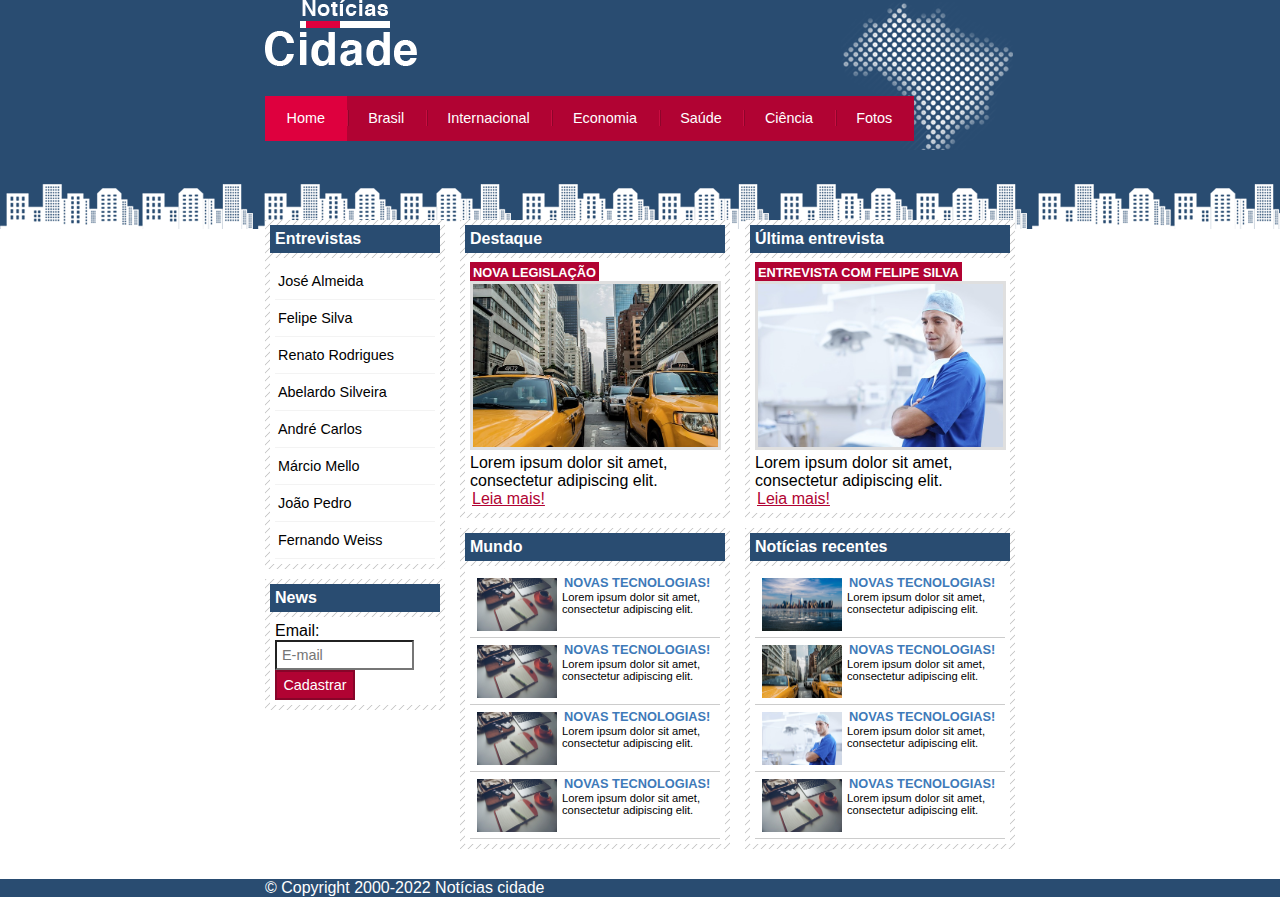
<file: index.html>
<!DOCTYPE html>
<html>
<head>
	<meta charset="utf-8">
	<meta name="viewport" content="width=device-width, initial-scale=1">
	<title>Notícias cidade - Seu site de notícias</title>
	<link rel="stylesheet" type="text/css" href="css/estilo.css">
</head>
<body  class="home">

	<div id="container">
		<div id="topo">
			<h1 class="logo">Notícias cidade</h1>
			<ul id="navegacao">
				<li class="primeiro">
					<a id="home" href="index.html">Home</a>
				</li>
				<li>
					<a id="brasil"href="brasil.html">Brasil</a></li>
				<li>
					<a id="internacional" href="internacional.html">Internacional</a>
				</li>
				<li>
					<a id="economia" href="economia.html">Economia</a>
				</li>
				<li>
					<a id="saude" href="saude.html">Saúde</a></li>
				<li>
					<a id="ciencia" href="ciencia.html">Ciência</a>
				</li>
				<li>
					<a id="fotos" href="fotos.html">Fotos</a>
				</li>
			</ul>
		</div>

		<div id="conteudo">
			<div id="primario">
				<div class="caixa destaque">
				<h2>Destaque</h2>
				<div class="caixa-conteudo">
					<h3>Nova legislação</h3>
					<img class="imagem-principal" src="imagens/taxi.jpg" width="100%">
					<p>
						Lorem ipsum dolor sit amet, consectetur adipiscing elit.
					</p>
					<a href="nova-legislacao.html">Leia mais!</a>
					</div>
			</div>
				<div class="caixa">
				<h2>Mundo</h2>
				<div class="caixa-conteudo">
					<ul id="lista-noticias">
						<li>
							<a href="">
								<img src="imagens/tecnologia.jpg" width="80">
								<h3>Novas tecnologias!</h3>
								<p>
									Lorem ipsum dolor sit amet, consectetur adipiscing elit.
								</p>
							</a>
						</li>
						<li>
							<a href="">
								<img src="imagens/tecnologia.jpg" width="80">
								<h3>Novas tecnologias!</h3>
								<p>
									Lorem ipsum dolor sit amet, consectetur adipiscing elit.
								</p>
							</a>
						</li>
						<li>
							<a href="">
								<img src="imagens/tecnologia.jpg" width="80">
								<h3>Novas tecnologias!</h3>
								<p>
									Lorem ipsum dolor sit amet, consectetur adipiscing elit.
								</p>
							</a>
						</li>
						<li>
							<a href="">
								<img src="imagens/tecnologia.jpg" width="80">
								<h3>Novas tecnologias!</h3>
								<p>
									Lorem ipsum dolor sit amet, consectetur adipiscing elit.
								</p>
							</a>
						</li>
					</ul>
				</div>
			</div>
			</div>
			<div id="secundario">
				<div class="caixa entrevista">
				<h2>Última entrevista</h2>
				<div class="caixa-conteudo">
					<h3>Entrevista com Felipe Silva</h3>
					<img class="imagem-principal" src="imagens/doutor.jpg" width="100%">
					<p>
						Lorem ipsum dolor sit amet, consectetur adipiscing elit.
					</p>
					<a href="">Leia mais!</a>
					</div>
			</div>
			<div class="caixa">
				<h2>Notícias recentes</h2>
				<div class="caixa-conteudo">
					<ul id="lista-noticias">
						<li>
							<a href="">
								<img src="imagens/cidade.jpg" width="80">
								<h3>Novas tecnologias!</h3>
								<p>
									Lorem ipsum dolor sit amet, consectetur adipiscing elit.
								</p>
							</a>
						</li>
						<li>
							<a href="">
								<img src="imagens/taxi.jpg" width="80">
								<h3>Novas tecnologias!</h3>
								<p>
									Lorem ipsum dolor sit amet, consectetur adipiscing elit.
								</p>
							</a>
						</li>
						<li>
							<a href="">
								<img src="imagens/doutor.jpg" width="80">
								<h3>Novas tecnologias!</h3>
								<p>
									Lorem ipsum dolor sit amet, consectetur adipiscing elit.
								</p>
							</a>
						</li>
						<li>
							<a href="">
								<img src="imagens/tecnologia.jpg" width="80">
								<h3>Novas tecnologias!</h3>
								<p>
									Lorem ipsum dolor sit amet, consectetur adipiscing elit.
								</p>
							</a>
						</li>
					</ul>
				</div>
			</div>
			</div>
			<div id="lateral">
				<div class="caixa">
					<h2>Entrevistas</h2>
					<div class="caixa-conteudo">
						<ul>
							<li><a href="">José Almeida</a></li>
							<li><a href="">Felipe Silva</a></li>
							<li><a href="">Renato Rodrigues</a></li>
							<li><a href="">Abelardo Silveira</a></li>
							<li><a href="">André Carlos</a></li>
							<li><a href="">Márcio Mello</a></li>
							<li><a href="">João Pedro</a></li>
							<li><a href="">Fernando Weiss</a></li>
						</ul>
					</div>
				</div>
				<div class="caixa">
					<h2>News</h2>
					<div class="caixa-conteudo">
						<form>
							<div>
								<label for="email">Email:</label>
								<input type="text" name="email" id="email" placeholder="E-mail">
							</div>
							<div>
								<input class="submit"type="submit" value="Cadastrar">
							</div>
						</form>
					</div>
				</div>
			</div>
		</div>
	</div>
	<div id="container-rodape" style="clear: both;">
		<div id="rodape">
			&copy; Copyright 2000-2022 Notícias cidade
		</div>
	</div>


</body>
</html>
</file>
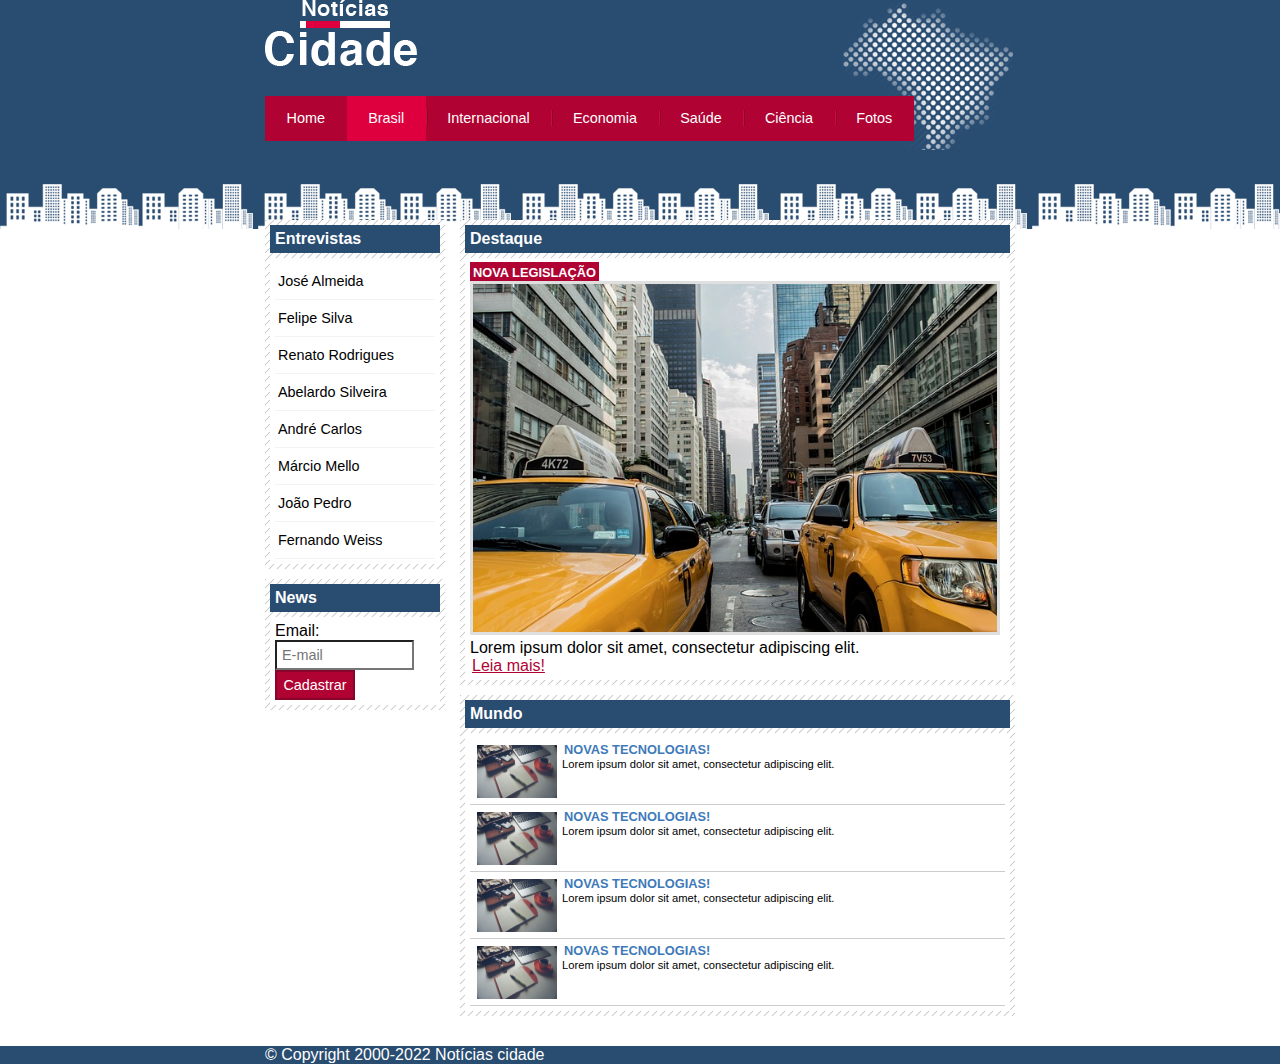
<file: brasil.html>
<!DOCTYPE html>
<html>
<head>
	<meta charset="utf-8">
	<meta name="viewport" content="width=device-width, initial-scale=1">
	<title>Notícias cidade - Seu site de notícias</title>
	<link rel="stylesheet" type="text/css" href="css/estilo.css">
</head>
<body  id="duas-colunas" class="brasil">
 
	<div id="container">
		<div id="topo">
			<h1 class="logo">Notícias cidade</h1>
			<ul id="navegacao">
				<li class="primeiro">
					<a id="home" href="index.html">Home</a>
				</li>
				<li>
					<a id="brasil"href="brasil.html">Brasil</a></li>
				<li>
					<a id="internacional" href="internacional.html">Internacional</a>
				</li>
				<li>
					<a id="economia" href="economia.html">Economia</a>
				</li>
				<li>
					<a id="saude" href="saude.html">Saúde</a></li>
				<li>
					<a id="ciencia" href="ciencia.html">Ciência</a>
				</li>
				<li>
					<a id="fotos" href="fotos.html">Fotos</a>
				</li>
			</ul>
		</div>

		<div id="conteudo">
			<div id="primario">
				<div class="caixa destaque">
				<h2>Destaque</h2>
				<div class="caixa-conteudo">
					<h3>Nova legislação</h3>
					<img class="imagem-principal" src="imagens/taxi.jpg" width="100%">
					<p>
						Lorem ipsum dolor sit amet, consectetur adipiscing elit.
					</p>
					<a href="">Leia mais!</a>
					</div>
			</div>
				<div class="caixa">
				<h2>Mundo</h2>
				<div class="caixa-conteudo">
					<ul id="lista-noticias">
						<li>
							<a href="">
								<img src="imagens/tecnologia.jpg" width="80">
								<h3>Novas tecnologias!</h3>
								<p>
									Lorem ipsum dolor sit amet, consectetur adipiscing elit.
								</p>
							</a>
						</li>
						<li>
							<a href="">
								<img src="imagens/tecnologia.jpg" width="80">
								<h3>Novas tecnologias!</h3>
								<p>
									Lorem ipsum dolor sit amet, consectetur adipiscing elit.
								</p>
							</a>
						</li>
						<li>
							<a href="">
								<img src="imagens/tecnologia.jpg" width="80">
								<h3>Novas tecnologias!</h3>
								<p>
									Lorem ipsum dolor sit amet, consectetur adipiscing elit.
								</p>
							</a>
						</li>
						<li>
							<a href="">
								<img src="imagens/tecnologia.jpg" width="80">
								<h3>Novas tecnologias!</h3>
								<p>
									Lorem ipsum dolor sit amet, consectetur adipiscing elit.
								</p>
							</a>
						</li>
					</ul>
				</div>
			</div>
			</div>
			
			<div id="lateral">
				<div class="caixa">
					<h2>Entrevistas</h2>
					<div class="caixa-conteudo">
						<ul>
							<li><a href="">José Almeida</a></li>
							<li><a href="">Felipe Silva</a></li>
							<li><a href="">Renato Rodrigues</a></li>
							<li><a href="">Abelardo Silveira</a></li>
							<li><a href="">André Carlos</a></li>
							<li><a href="">Márcio Mello</a></li>
							<li><a href="">João Pedro</a></li>
							<li><a href="">Fernando Weiss</a></li>
						</ul>
					</div>
				</div>
				<div class="caixa">
					<h2>News</h2>
					<div class="caixa-conteudo">
						<form>
							<div>
								<label for="email">Email:</label>
								<input type="text" name="email" id="email" placeholder="E-mail">
							</div>
							<div>
								<input class="submit"type="submit" value="Cadastrar">
							</div>
						</form>
					</div>
				</div>
			</div>
		</div>
	</div>
	<div id="container-rodape" style="clear: both;">
		<div id="rodape">
			&copy; Copyright 2000-2022 Notícias cidade
		</div>
	</div>


</body>
</html>
</file>
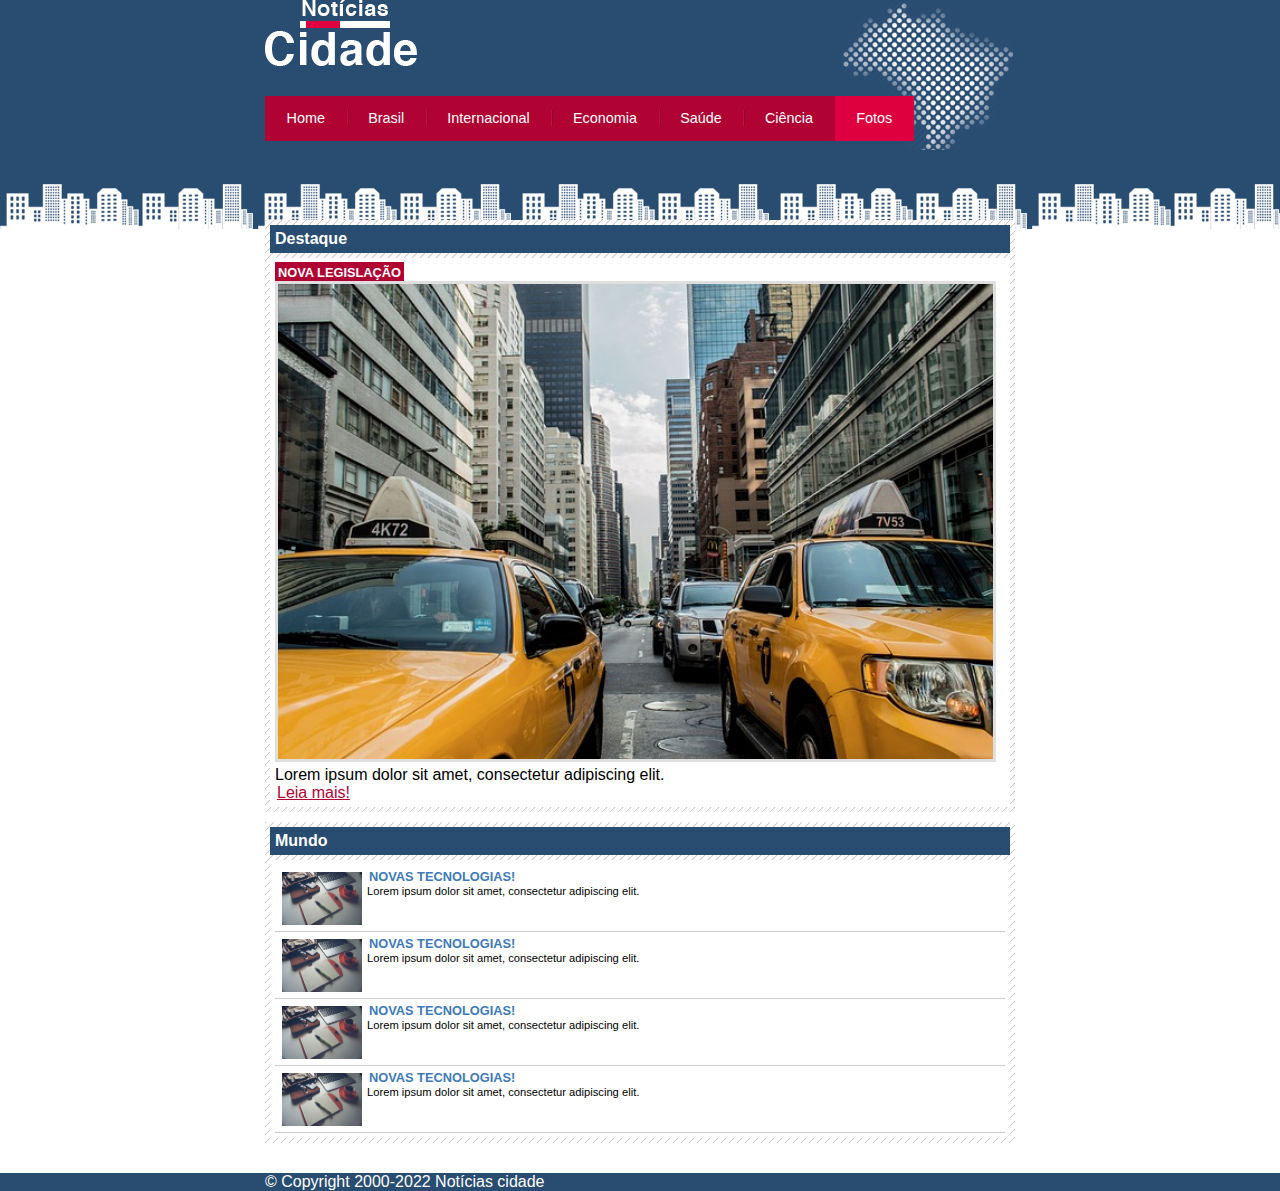
<file: fotos.html>
<!DOCTYPE html>
<html>
<head>
	<meta charset="utf-8">
	<meta name="viewport" content="width=device-width, initial-scale=1">
	<title>Notícias cidade - Seu site de notícias</title>
	<link rel="stylesheet" type="text/css" href="css/estilo.css">
</head>
<body  id="uma-coluna" class="fotos">
 
	<div id="container">
		<div id="topo">
			<h1 class="logo">Notícias cidade</h1>
			<ul id="navegacao">
				<li class="primeiro">
					<a id="home" href="index.html">Home</a>
				</li>
				<li>
					<a id="brasil"href="brasil.html">Brasil</a></li>
				<li>
					<a id="internacional" href="internacional.html">Internacional</a>
				</li>
				<li>
					<a id="economia" href="economia.html">Economia</a>
				</li>
				<li>
					<a id="saude" href="saude.html">Saúde</a></li>
				<li>
					<a id="ciencia" href="ciencia.html">Ciência</a>
				</li>
				<li>
					<a id="fotos" href="fotos.html">Fotos</a>
				</li>
			</ul>
		</div>

		<div id="conteudo">
			<div id="primario">
				<div class="caixa destaque">
				<h2>Destaque</h2>
				<div class="caixa-conteudo">
					<h3>Nova legislação</h3>
					<img class="imagem-principal" src="imagens/taxi.jpg" width="100%">
					<p>
						Lorem ipsum dolor sit amet, consectetur adipiscing elit.
					</p>
					<a href="">Leia mais!</a>
					</div>
			</div>
				<div class="caixa">
				<h2>Mundo</h2>
				<div class="caixa-conteudo">
					<ul id="lista-noticias">
						<li>
							<a href="">
								<img src="imagens/tecnologia.jpg" width="80">
								<h3>Novas tecnologias!</h3>
								<p>
									Lorem ipsum dolor sit amet, consectetur adipiscing elit.
								</p>
							</a>
						</li>
						<li>
							<a href="">
								<img src="imagens/tecnologia.jpg" width="80">
								<h3>Novas tecnologias!</h3>
								<p>
									Lorem ipsum dolor sit amet, consectetur adipiscing elit.
								</p>
							</a>
						</li>
						<li>
							<a href="">
								<img src="imagens/tecnologia.jpg" width="80">
								<h3>Novas tecnologias!</h3>
								<p>
									Lorem ipsum dolor sit amet, consectetur adipiscing elit.
								</p>
							</a>
						</li>
						<li>
							<a href="">
								<img src="imagens/tecnologia.jpg" width="80">
								<h3>Novas tecnologias!</h3>
								<p>
									Lorem ipsum dolor sit amet, consectetur adipiscing elit.
								</p>
							</a>
						</li>
					</ul>
				</div>
			</div>
			</div>
			
		</div>
	</div>
	<div id="container-rodape" style="clear: both;">
		<div id="rodape">
			&copy; Copyright 2000-2022 Notícias cidade
		</div>
	</div>


</body>
</html>
</file>
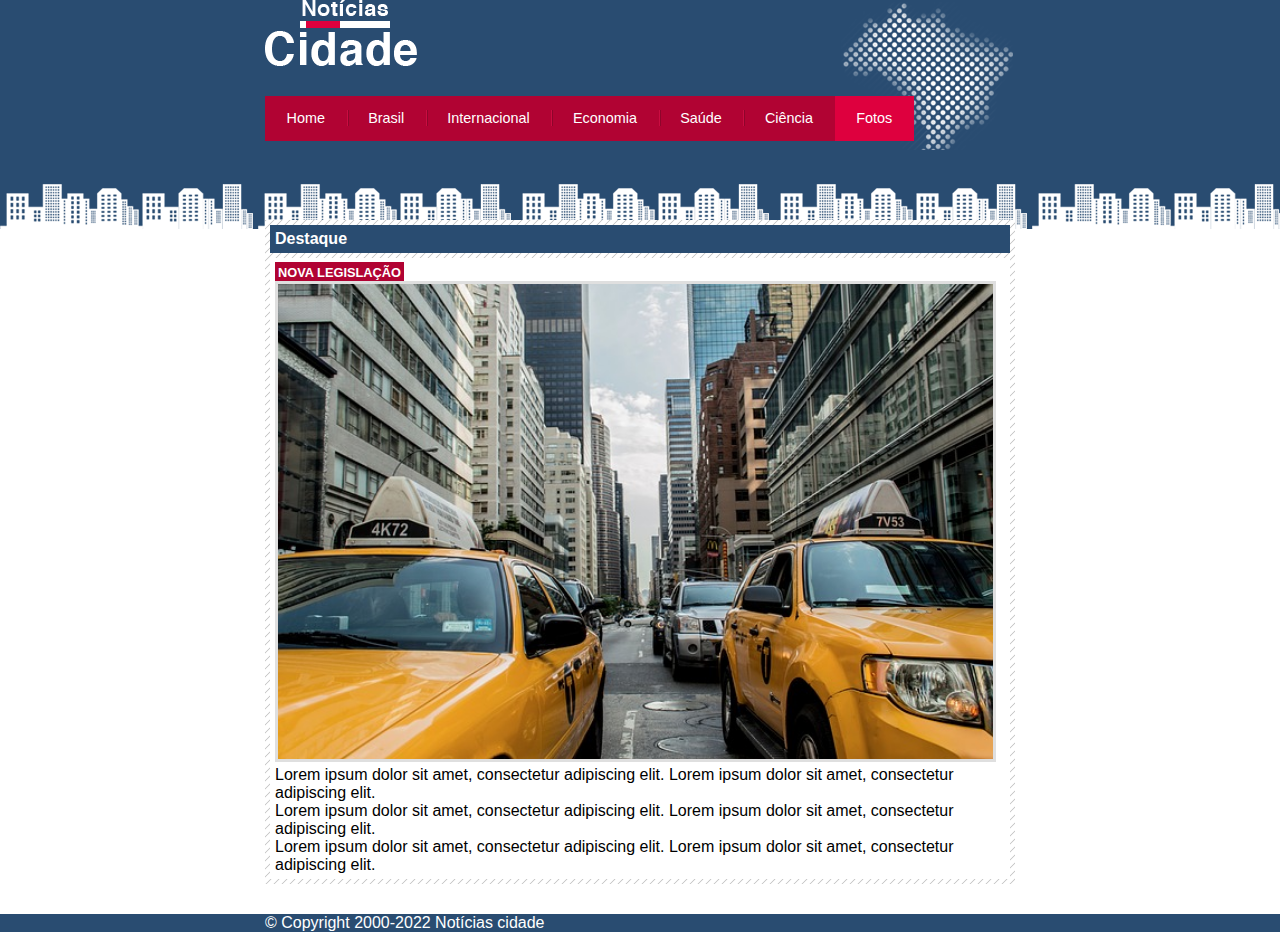
<file: nova-legislacao.html>
<!DOCTYPE html>
<html>
<head>
	<meta charset="utf-8">
	<meta name="viewport" content="width=device-width, initial-scale=1">
	<title>Notícias cidade - Seu site de notícias</title>
	<link rel="stylesheet" type="text/css" href="css/estilo.css">
</head>
<body  id="uma-coluna" class="fotos">
 
	<div id="container">
		<div id="topo">
			<h1 class="logo">Notícias cidade</h1>
			<ul id="navegacao">
				<li class="primeiro">
					<a id="home" href="index.html">Home</a>
				</li>
				<li>
					<a id="brasil"href="brasil.html">Brasil</a></li>
				<li>
					<a id="internacional" href="internacional.html">Internacional</a>
				</li>
				<li>
					<a id="economia" href="economia.html">Economia</a>
				</li>
				<li>
					<a id="saude" href="saude.html">Saúde</a></li>
				<li>
					<a id="ciencia" href="ciencia.html">Ciência</a>
				</li>
				<li>
					<a id="fotos" href="fotos.html">Fotos</a>
				</li>
			</ul>
		</div>

		<div id="conteudo">
			<div id="primario">
				<div class="caixa destaque">
				<h2>Destaque</h2>
				<div class="caixa-conteudo">
					<h3>Nova legislação</h3>
					<img class="imagem-principal" src="imagens/taxi.jpg" width="100%">
					<p>
						Lorem ipsum dolor sit amet, consectetur adipiscing elit. Lorem ipsum dolor sit amet, consectetur adipiscing elit.
					</p>
					<p>
						Lorem ipsum dolor sit amet, consectetur adipiscing elit. Lorem ipsum dolor sit amet, consectetur adipiscing elit.
					</p>
					<p>
						Lorem ipsum dolor sit amet, consectetur adipiscing elit. Lorem ipsum dolor sit amet, consectetur adipiscing elit.
					</p>

					</div>
			</div>
				
			</div>
			
		</div>
	</div>
	<div id="container-rodape" style="clear: both;">
		<div id="rodape">
			&copy; Copyright 2000-2022 Notícias cidade
		</div>
	</div>


</body>
</html>
</file>
<file: css/estilo.css>
*{
	margin: 0;
	padding: 0;
}

body{
	font-family: "Trebuchet MS", Helvetica, sans-serif;
	background: #fff url(../imagens/fundo.png) repeat-x;
}

#container{
	width: 750px;
	margin: 0 auto;
	
}

#topo{
	height: 150px;
	background: url(../imagens/detalhe-topo.png) no-repeat right top;
	
}

.logo{
	width: 152px;
	height: 66px;
	background: url(../imagens/logo.png) no-repeat center;
	text-indent: -3000px;
}
a:link, a:visited{
	color: #b10333;
	padding: 2px;
}
a:hover{
	color: #e50040;
}
ul{
	margin: 0;
	padding: 0;
	list-style: none;
}
#topo ul{
	background: #b10333;
	margin-top: 30px;
	float: left;
}
#topo ul li{
	float: left;
}
#topo ul a{
	font-size: 0.9em;
	display: block;
	padding: 0.5em 1.5em;
	line-height: 2.1em;
	text-decoration: none;
	color: #fff;
	background: url(../imagens/divisor.png) no-repeat left center;
}
#topo ul .primeiro a{
	background: none;

}
#topo ul a:hover{
	color: #69001d;
}
body.home #navegacao a#home,
body.brasil #navegacao a#brasil,
body.internacional #navegacao a#internacional,
body.economia #navegacao a#economia,
body.saude #navegacao a#saude,
body.ciencia #navegacao a#ciencia,
body.fotos #navegacao a#fotos
{
	color: #fff;
	background: #de003e ;
	cursor: text;
}

#conteudo{
	background: #f5f5f5;
	margin-top: 60px;
}
#lateral{
	width: 180px;
	float: left;
	margin: 0 0 20px -750px ;
}
#primario{
	width: 270px;
	float: left;
	margin: 0 0 20px 195px;
}

#duas-colunas #primario{
	width: 555px;
}
#uma-coluna #primario{
	width: 750px;
	margin: 0 0 20px 0;
}
#secundario{
	width: 270px;
	float: left;
	margin: 0 0 20px 15px;
}
.caixa{
	padding: 5px;
	margin: 10px 0;
	background: #f3f3f3 url(../imagens/fundo-caixa.png);
}
h2{
	font-size: 1em;
	background: #294c71;
	color: #fff;
	padding: 5px;
}
.caixa-conteudo{
	background: #fff;
	padding: 5px;
	margin-top: 5px;
}
#lateral ul a{
	font-size: 0.9em;
	padding: 3px;
	display: block;
	line-height: 30px;
	color: #000;
	text-decoration: none;
	border-bottom: 1px solid #f3f3f3;
}
#lateral ul a:hover{
	color: #a1a1a1;
	padding-left: 20px;
	background: #f9f9f9 url(../imagens/marcador.png) no-repeat left;
}
label{
	display: block;
	cursor: pointer;
}
input{
	padding: 5px;
	width: 125px;
	font-size: 0.9em;
	background-color: #fff;
}
input.submit{
	width: 80px;
	color: #fff;
	background-color: #b10333;
	border: 2px solid #870529;
}

img.imagem-principal{
	width: 98%;
	border: 3px solid #dfdfdf;
}
h3{
	text-transform: uppercase;
	display: inline;
	font-size: 0.8em;
	padding: 3px;
}
.destaque h3{
	background: #b10333;
	color: #fff;
}
.entrevista h3{
	background: #b10333;
	color: #fff;
}
#lista-noticias li{
	padding: 2px;
	border-bottom: 1px solid #ccc;
	height: 62px ;
}
#lista-noticias li a img{
	float: left;
	margin: 5px;
}
#lista-noticias li a {
	text-decoration: none;
}
#lista-noticias li a h3{
	font-size: 0.8em;
	padding: 0;
	color: #3e7ab9;
}
#lista-noticias li a p{
	font-size: 0.7em;
	color: #000;
}
#lista-noticias li: hover{
	background: #eee;
	cursor: pointer;
}
#container-rodape{
	background: #294c71;
}
#rodape{
	width: 750px;
	margin: 0 auto;
	color: #fff;
}
</file>
